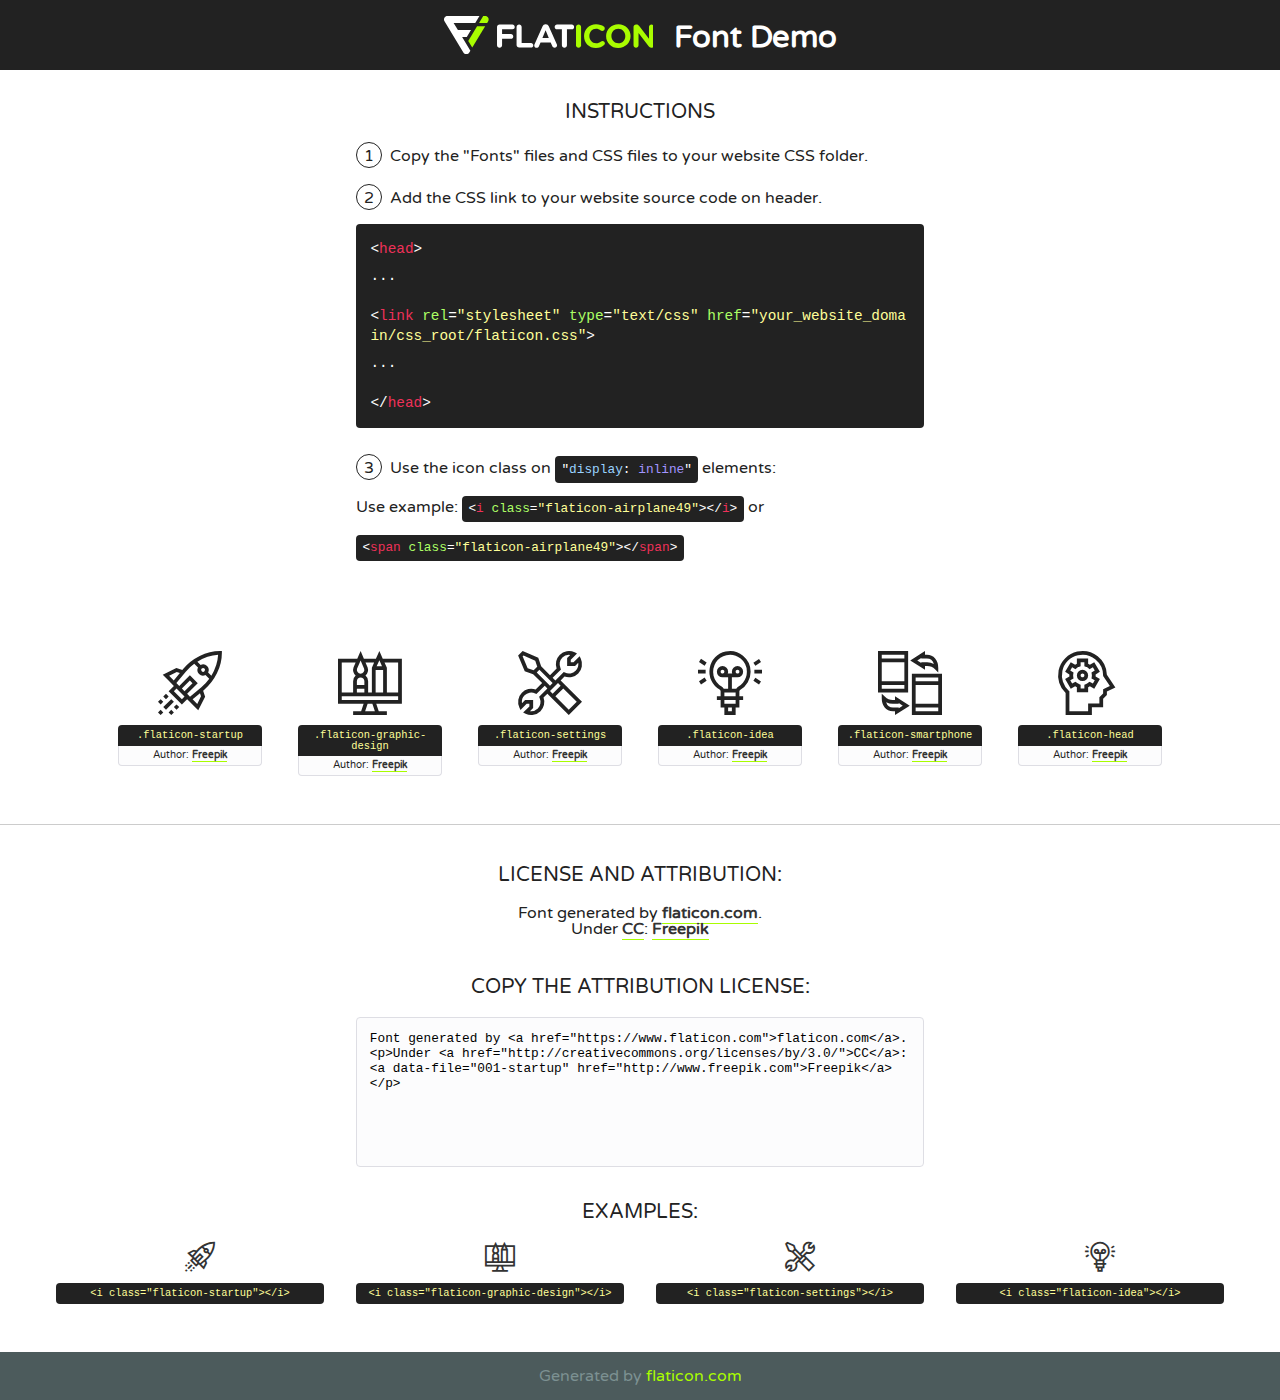
<file: shop/fonts/flaticon/font/flaticon.html>
<!DOCTYPE html>
<!--
  Flaticon icon font: Flaticon
  Creation date: 03/04/2019 06:02
-->
<html>
<!DOCTYPE html>
<html>

<head>
    <title>Flaticon WebFont</title>
    <link href="http://fonts.googleapis.com/css?family=Varela+Round" rel="stylesheet" type="text/css" />
    <link rel="stylesheet" type="text/css" href="flaticon.css">
    <meta charset="UTF-8">
    <style>
    html, body, div, span, applet, object, iframe,
    h1, h2, h3, h4, h5, h6, p, blockquote, pre,
    a, abbr, acronym, address, big, cite, code,
    del, dfn, em, img, ins, kbd, q, s, samp,
    small, strike, strong, sub, sup, tt, var,
    b, u, i, center,
    dl, dt, dd, ol, ul, li,
    fieldset, form, label, legend,
    table, caption, tbody, tfoot, thead, tr, th, td,
    article, aside, canvas, details, embed, 
    figure, figcaption, footer, header, hgroup, 
    menu, nav, output, ruby, section, summary,
    time, mark, audio, video {
        margin: 0;
        padding: 0;
        border: 0;
        font-size: 100%;
        font: inherit;
        vertical-align: baseline;
    }
    /* HTML5 display-role reset for older browsers */
    article, aside, details, figcaption, figure, 
    footer, header, hgroup, menu, nav, section {
        display: block;
    }
    body {
        line-height: 1;
    }
    ol, ul {
        list-style: none;
    }
    blockquote, q {
        quotes: none;
    }
    blockquote:before, blockquote:after,
    q:before, q:after {
        content: '';
        content: none;
    }
    table {
        border-collapse: collapse;
        border-spacing: 0;
    }
    body {
        font-family: 'Varela Round', Helvetica, Arial, sans-serif;
        font-size: 16px;
        color: #222;
    }
    a {
        color: #333;
        border-bottom: 1px solid #a9fd00;
        font-weight: bold;
        text-decoration: none;
    }
    * {
        -moz-box-sizing: border-box;
        -webkit-box-sizing: border-box;
        box-sizing: border-box;
        margin: 0;
        padding: 0;
    }
    [class^="flaticon-"]:before, [class*=" flaticon-"]:before, [class^="flaticon-"]:after, [class*=" flaticon-"]:after {
        font-family: Flaticon;
        font-size: 30px;
        font-style: normal;
        margin-left: 20px;
        color: #333;
    }
    .wrapper {
        max-width: 600px;
        margin: auto;
        padding: 0 1em;
    }
    .title {
        font-size: 1.25em;
        text-align: center;
        margin-bottom: 1em;
        text-transform: uppercase;
    }
    header {
        text-align: center;
        background-color: #222;
        color: #fff;
        padding: 1em;
    }
    header .logo {
        width: 210px;
        height: 38px;
        display: inline-block;
        vertical-align: middle;
        margin-right: 1em;
        border: none;
    }
    header strong {
        font-size: 1.95em;
        font-weight: bold;
        vertical-align: middle;
        margin-top: 5px;
        display: inline-block;
    }
    .demo {
        margin: 2em auto;
        line-height: 1.25em;
    }
    .demo ul li {
        margin-bottom: 1em;
    }
    .demo ul li .num {
        color: #222;
        border-radius: 20px;
        display: inline-block;
        width: 26px;
        padding: 3px;
        height: 26px;
        text-align: center;
        margin-right: 0.5em;
        border: 1px solid #222;
    }
    .demo ul li code {
        background-color: #222;
        border-radius: 4px;
        padding: 0.25em 0.5em;
        display: inline-block;
        color: #fff;
        font-family: Consolas,Monaco,Lucida Console,Liberation Mono,DejaVu Sans Mono,Bitstream Vera Sans Mono,Courier New, monospace;
        font-weight: lighter;
        margin-top: 1em;
        font-size: 0.8em;
        word-break: break-all;
    }
    .demo ul li code.big {
        padding: 1em;
        font-size: 0.9em;
    }
    .demo ul li code .red {
        color: #EF3159;
    }
    .demo ul li code .green {
        color: #ACFF65;
    }
    .demo ul li code .yellow {
        color: #FFFF99;
    }
    .demo ul li code .blue {
        color: #99D3FF;
    }
    .demo ul li code .purple {
        color: #A295FF;
    }
    .demo ul li code .dots {
        margin-top: 0.5em;
        display: block;
    }
    #glyphs {
        border-bottom: 1px solid #ccc;
        padding: 2em 0;
        text-align: center;
    }
    .glyph {
        display: inline-block;
        width: 9em;
        margin: 1em;
        text-align: center;
        vertical-align: top;
        background: #FFF;
    }
    .glyph .glyph-icon {
        padding: 10px;
        display: block;
        font-family:"Flaticon";
        font-size: 64px;
        line-height: 1;
    }
    .glyph .glyph-icon:before {
        font-size: 64px;
        color: #222;
        margin-left: 0;
    }
    .class-name {
        font-size: 0.65em;
        background-color: #222;
        color: #fff;
        border-radius: 4px 4px 0 0;
        padding: 0.5em;
        color: #FFFF99;
        font-family: Consolas,Monaco,Lucida Console,Liberation Mono,DejaVu Sans Mono,Bitstream Vera Sans Mono,Courier New, monospace;
    }
    .author-name {
        font-size: 0.6em;
        background-color: #fcfcfd;
        border: 1px solid #DEDEE4;
        border-top: 0;
        border-radius: 0 0 4px 4px;
        padding: 0.5em;
    }
    .class-name:last-child {
        font-size: 10px;
        color:#888;
    }
    .class-name:last-child a {
        font-size: 10px;
        color:#555;
    }
    .class-name:last-child a:hover {
        color:#a9fd00;
    }
    .glyph > input {
        display: block;
        width: 100px;
        margin: 5px auto;
        text-align: center;
        font-size: 12px;
        cursor: text;
    }
    .glyph > input.icon-input {
        font-family:"Flaticon";
        font-size: 16px;
        margin-bottom: 10px;
    }
    .attribution .title {
        margin-top: 2em;
    }
    .attribution textarea {
        background-color: #fcfcfd;
        padding: 1em;
        border: none;
        box-shadow: none;
        border: 1px solid #DEDEE4;
        border-radius: 4px;
        resize: none;
        width: 100%;
        height: 150px;
        font-size: 0.8em;
        font-family: Consolas,Monaco,Lucida Console,Liberation Mono,DejaVu Sans Mono,Bitstream Vera Sans Mono,Courier New, monospace;
        -webkit-appearance: none;
    }
    .iconsuse {
        margin: 2em auto;
        text-align: center;
        max-width: 1200px;
    }
    .iconsuse:after {
        content: '';
        display: table;
        clear: both;
    }
    .iconsuse .image {
        float: left;
        width: 25%;
        padding: 0 1em;
    }
    .iconsuse .image p {
        margin-bottom: 1em;
    }
    .iconsuse .image span {
        display: block;
        font-size: 0.65em;
        background-color: #222;
        color: #fff;
        border-radius: 4px;
        padding: 0.5em;
        color: #FFFF99;
        margin-top: 1em;
        font-family: Consolas,Monaco,Lucida Console,Liberation Mono,DejaVu Sans Mono,Bitstream Vera Sans Mono,Courier New, monospace;
    }
    #footer {
        text-align: center;
        background-color: #4C5B5C;
        color: #7c9192;
        padding: 1em;
    }
    #footer a {
        border: none;
        color: #a9fd00;
        font-weight: normal;
    }
    @media (max-width: 960px) {
        .iconsuse .image {
            width: 50%;
        }
    }
    @media (max-width: 560px) {
        .iconsuse .image {
            width: 100%;
        }
    }
    </style>
</head>

<body class="characters-off">

    <header>
        <a href="https://www.flaticon.com" target="_blank" class="logo">
            <svg version="1.1" xmlns="http://www.w3.org/2000/svg" xmlns:xlink="http://www.w3.org/1999/xlink" xmlns:a="http://ns.adobe.com/AdobeSVGViewerExtensions/3.0/" viewBox="0 0 560.875 102.036" enable-background="new 0 0 560.875 102.036" xml:space="preserve">
                <defs>
                </defs>
                <g>
                    <g class="letters">
                        <path fill="#ffffff" d="M141.596,29.675c0-3.777,2.985-6.767,6.764-6.767h34.438c3.426,0,6.15,2.728,6.15,6.15
                        c0,3.43-2.724,6.149-6.15,6.149h-27.674v13.091h23.719c3.429,0,6.151,2.724,6.151,6.15c0,3.43-2.723,6.149-6.151,6.149h-23.719
                        v17.574c0,3.773-2.986,6.761-6.764,6.761c-3.779,0-6.764-2.989-6.764-6.761V29.675z"></path>
                        <path fill="#ffffff" d="M193.844,29.149c0-3.781,2.985-6.767,6.764-6.767c3.776,0,6.763,2.985,6.763,6.767v42.957h25.039
                        c3.426,0,6.149,2.726,6.149,6.153c0,3.425-2.723,6.15-6.149,6.15h-31.802c-3.779,0-6.764-2.986-6.764-6.768V29.149z"></path>
                        <path fill="#ffffff" d="M241.891,75.71l21.438-48.407c1.492-3.341,4.215-5.357,7.906-5.357h0.792
                        c3.686,0,6.323,2.017,7.815,5.357l21.439,48.407c0.436,0.967,0.701,1.845,0.701,2.723c0,3.602-2.809,6.501-6.414,6.501
                        c-3.161,0-5.269-1.845-6.499-4.655l-4.132-9.661h-27.059l-4.301,10.102c-1.144,2.631-3.426,4.214-6.237,4.214
                        c-3.517,0-6.24-2.81-6.24-6.325C241.1,77.64,241.451,76.677,241.891,75.71z M279.932,58.666l-8.521-20.297l-8.526,20.297H279.932
                        z"></path>
                        <path fill="#ffffff" d="M314.864,35.387H301.86c-3.429,0-6.239-2.813-6.239-6.238c0-3.429,2.811-6.24,6.239-6.24h39.533
                        c3.426,0,6.237,2.811,6.237,6.24c0,3.425-2.811,6.238-6.237,6.238h-13.001v42.785c0,3.773-2.99,6.761-6.764,6.761
                        c-3.779,0-6.764-2.989-6.764-6.761V35.387z"></path>
                        <path fill="#A9FD00" d="M352.615,29.149c0-3.781,2.985-6.767,6.767-6.767c3.774,0,6.761,2.985,6.761,6.767v49.024
                        c0,3.773-2.987,6.761-6.761,6.761c-3.781,0-6.767-2.989-6.767-6.761V29.149z"></path>
                        <path fill="#A9FD00" d="M374.132,53.836v-0.179c0-17.481,13.178-31.801,32.065-31.801c9.22,0,15.459,2.458,20.557,6.238
                        c1.402,1.054,2.637,2.985,2.637,5.357c0,3.692-2.985,6.59-6.681,6.59c-1.845,0-3.071-0.702-4.044-1.319
                        c-3.776-2.813-7.729-4.393-12.562-4.393c-10.364,0-17.831,8.611-17.831,19.154v0.173c0,10.542,7.291,19.329,17.831,19.329
                        c5.715,0,9.492-1.756,13.359-4.834c1.049-0.874,2.458-1.491,4.039-1.491c3.429,0,6.325,2.813,6.325,6.236
                        c0,2.106-1.056,3.78-2.282,4.834c-5.539,4.834-12.036,7.733-21.878,7.733C387.572,85.464,374.132,71.493,374.132,53.836z"></path>
                        <path fill="#A9FD00" d="M433.009,53.836v-0.179c0-17.481,13.79-31.801,32.766-31.801c18.981,0,32.592,14.143,32.592,31.628v0.173
                        c0,17.483-13.785,31.807-32.769,31.807C446.625,85.464,433.009,71.32,433.009,53.836z M484.224,53.836v-0.179
                        c0-10.539-7.725-19.326-18.626-19.326c-10.893,0-18.449,8.611-18.449,19.154v0.173c0,10.542,7.73,19.329,18.626,19.329
                        C476.676,72.986,484.224,64.378,484.224,53.836z"></path>
                        <path fill="#A9FD00" d="M506.233,29.321c0-3.774,2.99-6.763,6.767-6.763h1.401c3.252,0,5.183,1.583,7.029,3.953l26.093,34.265
                        V29.059c0-3.692,2.99-6.677,6.681-6.677c3.683,0,6.671,2.985,6.671,6.677v48.934c0,3.78-2.987,6.765-6.764,6.765h-0.436
                        c-3.257,0-5.188-1.581-7.034-3.953l-27.056-35.492v32.944c0,3.687-2.985,6.676-6.678,6.676c-3.683,0-6.673-2.989-6.673-6.676
                        V29.321z"></path>
                    </g>
                    <g class="insignia">
                        <path fill="#ffffff" d="M48.372,56.137h12.517l11.156-18.537H37.186L25.688,18.539h57.825L94.668,0H9.271
                        C5.925,0,2.842,1.801,1.198,4.716c-1.644,2.907-1.593,6.482,0.134,9.343l50.38,83.501c1.678,2.781,4.689,4.476,7.938,4.476
                        c3.246,0,6.257-1.695,7.935-4.476l2.898-4.804L48.372,56.137z"></path>
                        <g class="i">
                            <path fill="#A9FD00" d="M93.575,18.539h0.031v0.004l21.652,0.004l2.705-4.488c1.727-2.861,1.778-6.436,0.133-9.343
                            C116.454,1.801,113.371,0,110.026,0h-5.294L93.575,18.539z"></path>
                            <polygon fill="#A9FD00" points="88.291,27.356 64.725,66.486 75.519,84.404 109.942,27.356"></polygon>
                        </g>
                    </g>
                </g>
            </svg>
        </a>
        <strong>Font Demo</strong>
    </header>


    <section class="demo wrapper">

        <p class="title">Instructions</p>

        <ul>
            <li>
                <span class="num">1</span>Copy the "Fonts" files and CSS files to your website CSS folder.
            </li>
            <li>
                <span class="num">2</span>Add the CSS link to your website source code on header.
                <code class="big">
                    &lt;<span class="red">head</span>&gt;
                    <br/><span class="dots">...</span>
                    <br/>&lt;<span class="red">link</span> <span class="green">rel</span>=<span class="yellow">"stylesheet"</span> <span class="green">type</span>=<span class="yellow">"text/css"</span> <span class="green">href</span>=<span class="yellow">"your_website_domain/css_root/flaticon.css"</span>&gt;
                    <br/><span class="dots">...</span>
                    <br/>&lt;/<span class="red">head</span>&gt;
                </code>
            </li>

            <li>
                <p>
                    <span class="num">3</span>Use the icon class on <code>"<span class="blue">display</span>:<span class="purple"> inline</span>"</code> elements:
                    <br />
                    Use example: <code>&lt;<span class="red">i</span> <span class="green">class</span>=<span class="yellow">&quot;flaticon-airplane49&quot;</span>&gt;&lt;/<span class="red">i</span>&gt;</code> or <code>&lt;<span class="red">span</span> <span class="green">class</span>=<span class="yellow">&quot;flaticon-airplane49&quot;</span>&gt;&lt;/<span class="red">span</span>&gt;</code>
            </li>
        </ul>

    </section>




   <section id="glyphs">          
    
      
        <div class="glyph"><div class="glyph-icon flaticon-startup"></div>
            <div class="class-name">.flaticon-startup</div>
            <div class="author-name">Author: <a data-file="001-startup" href="http://www.freepik.com">Freepik</a> </div> 
        </div>        
        
        <div class="glyph"><div class="glyph-icon flaticon-graphic-design"></div>
            <div class="class-name">.flaticon-graphic-design</div>
            <div class="author-name">Author: <a data-file="002-graphic-design" href="http://www.freepik.com">Freepik</a> </div> 
        </div>        
        
        <div class="glyph"><div class="glyph-icon flaticon-settings"></div>
            <div class="class-name">.flaticon-settings</div>
            <div class="author-name">Author: <a data-file="003-settings" href="http://www.freepik.com">Freepik</a> </div> 
        </div>        
        
        <div class="glyph"><div class="glyph-icon flaticon-idea"></div>
            <div class="class-name">.flaticon-idea</div>
            <div class="author-name">Author: <a data-file="004-idea" href="http://www.freepik.com">Freepik</a> </div> 
        </div>        
        
        <div class="glyph"><div class="glyph-icon flaticon-smartphone"></div>
            <div class="class-name">.flaticon-smartphone</div>
            <div class="author-name">Author: <a data-file="005-smartphone" href="http://www.freepik.com">Freepik</a> </div> 
        </div>        
        
        <div class="glyph"><div class="glyph-icon flaticon-head"></div>
            <div class="class-name">.flaticon-head</div>
            <div class="author-name">Author: <a data-file="006-head" href="http://www.freepik.com">Freepik</a> </div> 
        </div>        
        

    </section>



    <section class="attribution wrapper"   style="text-align:center;">

      <div class="title">License and attribution:</div><div class="attrDiv">Font generated by <a href="https://www.flaticon.com">flaticon.com</a>. <div><p>Under <a href="http://creativecommons.org/licenses/by/3.0/">CC</a>: <a data-file="001-startup" href="http://www.freepik.com">Freepik</a></p>  </div>
      </div>
      <div class="title">Copy the Attribution License:</div>

    <textarea onclick="this.focus();this.select();">Font generated by &lt;a href=&quot;https://www.flaticon.com&quot;&gt;flaticon.com&lt;/a&gt;. <p>Under <a href="http://creativecommons.org/licenses/by/3.0/">CC</a>: <a data-file="001-startup" href="http://www.freepik.com">Freepik</a></p>  
     </textarea>

    </section>

    <section class="iconsuse">

          <div class="title">Examples:</div>            
             
            <div class="image">
                <p>
                    <i class="glyph-icon flaticon-startup"></i> 
                    <span>&lt;i class=&quot;flaticon-startup&quot;&gt;&lt;/i&gt;</span>
                </p>
            </div>
            
            <div class="image">
                <p>
                    <i class="glyph-icon flaticon-graphic-design"></i> 
                    <span>&lt;i class=&quot;flaticon-graphic-design&quot;&gt;&lt;/i&gt;</span>
                </p>
            </div>
            
            <div class="image">
                <p>
                    <i class="glyph-icon flaticon-settings"></i> 
                    <span>&lt;i class=&quot;flaticon-settings&quot;&gt;&lt;/i&gt;</span>
                </p>
            </div>
            
            <div class="image">
                <p>
                    <i class="glyph-icon flaticon-idea"></i> 
                    <span>&lt;i class=&quot;flaticon-idea&quot;&gt;&lt;/i&gt;</span>
                </p>
            </div>
                       
        </div>
                            
    </section>

<div id="footer">
    <div>Generated by <a href="https://www.flaticon.com">flaticon.com</a>
    </div>
</div>



</body>
</html>
</file>
<file: shop/fonts/flaticon/font/flaticon.css>
/*
  	Flaticon icon font: Flaticon
  	Creation date: 03/04/2019 06:02
  	*/

@font-face {
  font-family: "Flaticon";
  src: url("./Flaticon.eot");
  src: url("./Flaticon.eot?#iefix") format("embedded-opentype"),
       url("./Flaticon.woff2") format("woff2"),
       url("./Flaticon.woff") format("woff"),
       url("./Flaticon.ttf") format("truetype"),
       url("./Flaticon.svg#Flaticon") format("svg");
  font-weight: normal;
  font-style: normal;
}

@media screen and (-webkit-min-device-pixel-ratio:0) {
  @font-face {
    font-family: "Flaticon";
    src: url("./Flaticon.svg#Flaticon") format("svg");
  }
}

[class^="flaticon-"]:before, [class*=" flaticon-"]:before,
[class^="flaticon-"]:after, [class*=" flaticon-"]:after {   
  font-family: Flaticon;
        font-style: normal;
  font-weight: normal;
  font-variant: normal;
  text-transform: none;
  line-height: 1;

  /* Better Font Rendering =========== */
  -webkit-font-smoothing: antialiased;
  -moz-osx-font-smoothing: grayscale;
}

.flaticon-startup:before { content: "\f100"; }
.flaticon-graphic-design:before { content: "\f101"; }
.flaticon-settings:before { content: "\f102"; }
.flaticon-idea:before { content: "\f103"; }
.flaticon-smartphone:before { content: "\f104"; }
.flaticon-head:before { content: "\f105"; }
</file>
